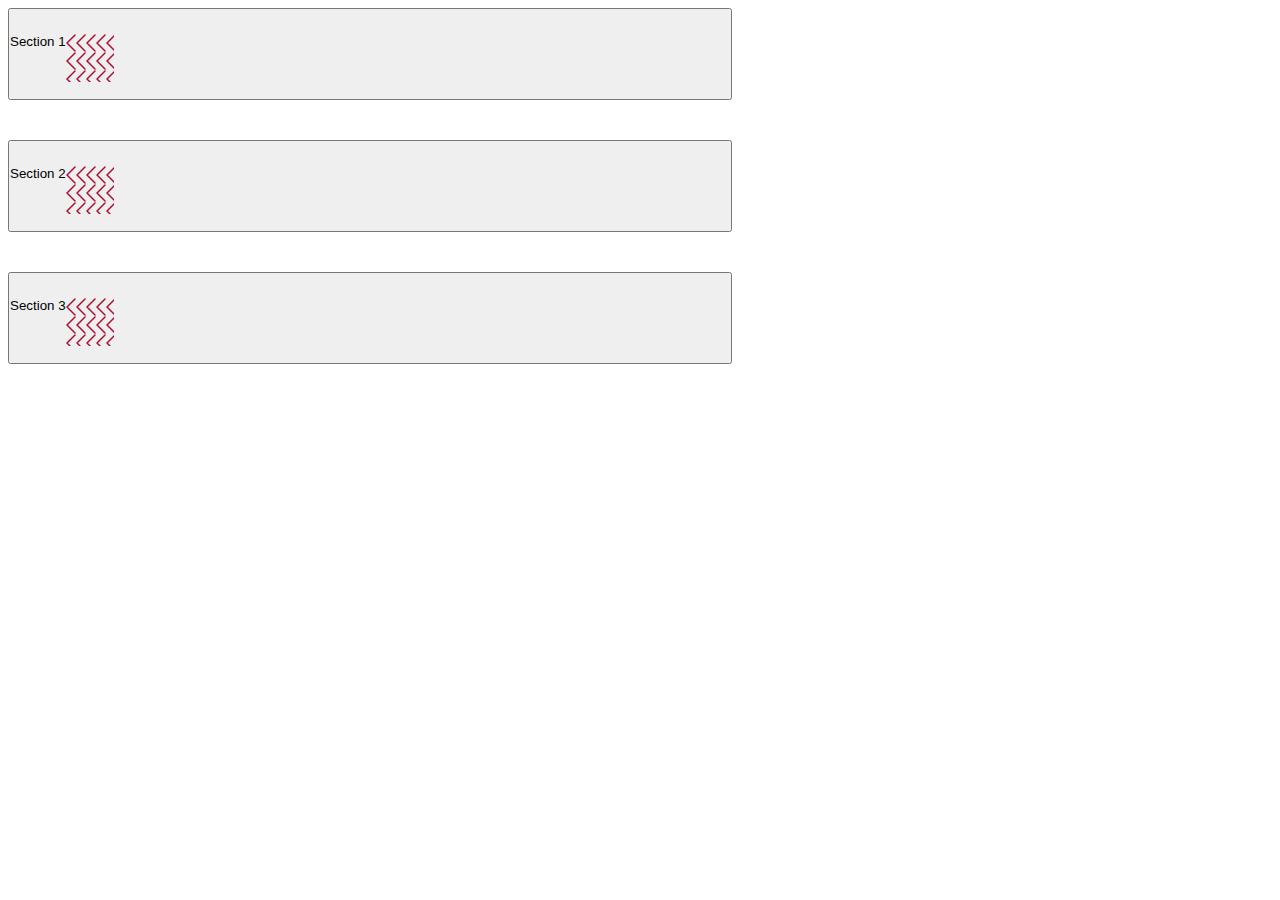
<file: accordeon/index-accordeon-pimu.html>
<!DOCTYPE html>
<html>

<head>
  <meta name="viewport" content="width=device-width, initial-scale=1">
  <style>
    .questions__content {
      display: flex;
      flex-direction: column;
      gap: 20px;
    }

    .question {
      width: 724px;
      height: 92px;
      display: flex;
      padding: 24px 18px 24px 0px;
      /* margin: 18px 0; */
    }

    .active,
    .question:hover {
      background-color: #ccc;
    }

    .question:after {
      content: '';
      width: 48px;
      height: 48px;
      margin-right: 5px;
      float: right;
      background: url('../img/main/questions/arrow-left.svg');
      color: #777;
      font-weight: bold;
    }

    .active:after {
      content: "";
    }

    .descr {
      padding: 0 18px;
      background-color: white;
      max-height: 0;
      overflow: hidden;
      transition: max-height 0.2s ease-out;
    }
  </style>
</head>

<body>

  <div class="questions__content">
    <button class="question">Section 1</button>
    <div class="descr">
      <p>Lorem ipsum dolor sit amet, consectetur adipisicing elit, sed do eiusmod tempor incididunt ut labore et dolore
        magna aliqua. Ut enim ad minim veniam, quis nostrud exercitation ullamco laboris nisi ut aliquip ex ea commodo
        consequat.</p>
    </div>

    <button class="question">Section 2</button>
    <div class="descr">
      <p>Lorem ipsum dolor sit amet, consectetur adipisicing elit, sed do eiusmod tempor incididunt ut labore et dolore
        magna aliqua. Ut enim ad minim veniam, quis nostrud exercitation ullamco laboris nisi ut aliquip ex ea commodo
        consequat.</p>
    </div>

    <button class="question">Section 3</button>
    <div class="descr">
      <p>Lorem ipsum dolor sit amet, consectetur adipisicing elit, sed do eiusmod tempor incididunt ut labore et dolore
        magna aliqua. Ut enim ad minim veniam, quis nostrud exercitation ullamco laboris nisi ut aliquip ex ea commodo
        consequat.</p>
    </div>

  </div>

  <script>
    var acc = document.getElementsByClassName("question");
    var i;

    for (i = 0; i < acc.length; i++) {
      acc[i].addEventListener("click", function () {
        this.classList.toggle("active");
        var descr = this.nextElementSibling;
        if (descr.style.maxHeight) {
          descr.style.maxHeight = null;
        } else {
          descr.style.maxHeight = descr.scrollHeight + "px";
        }
      });
    }
  </script>

</body>

</html>
</file>
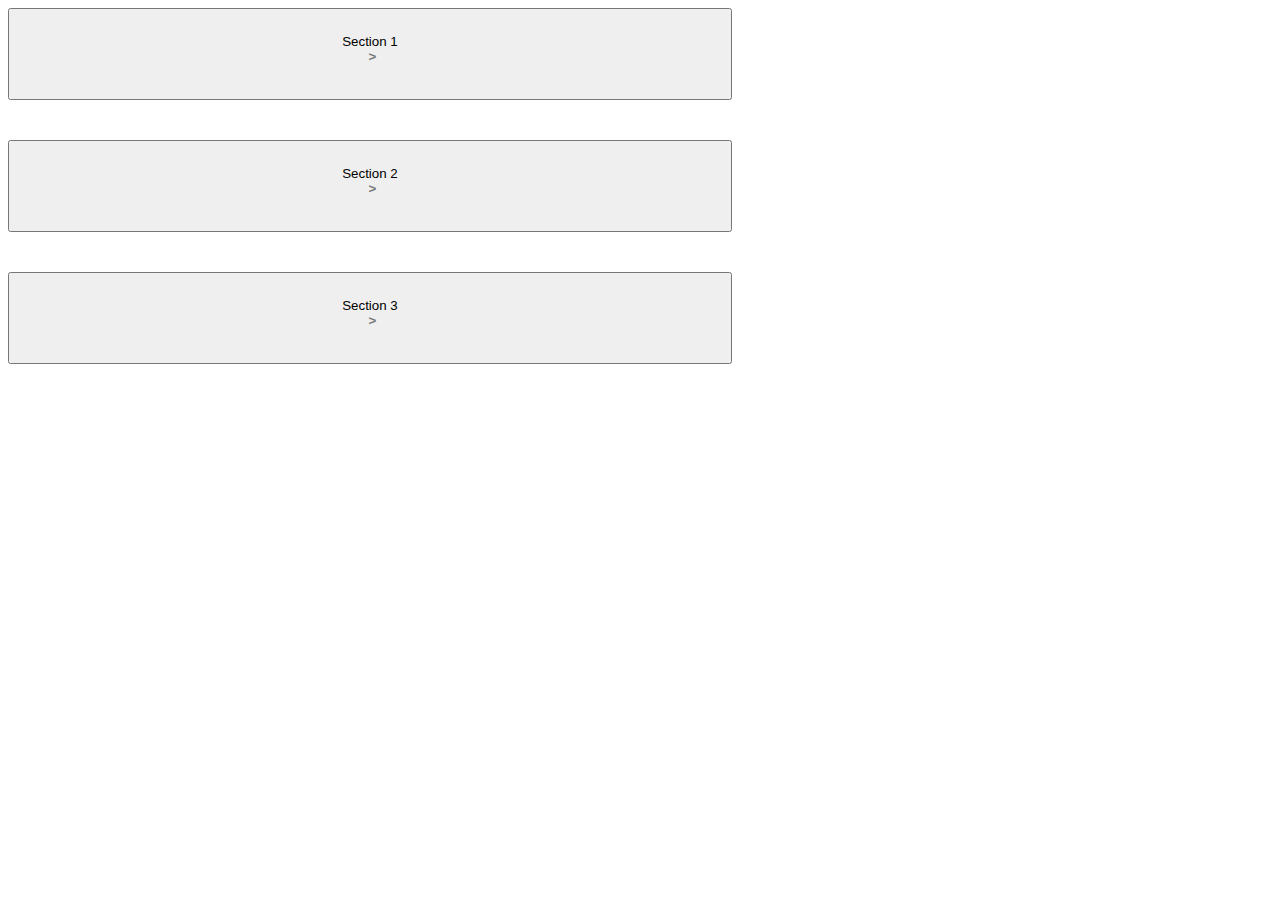
<file: accordeon/index-accordeon.html>
<!DOCTYPE html>
<html>

<head>
  <meta name="viewport" content="width=device-width, initial-scale=1">
  <style>
    .accordion {
      display: flex;
      flex-direction: column;
      gap: 20px;
    }

    .accordion__item {
      width: 724px;
      height: 92px;
      display: flex;
      flex-direction: column;
      padding: 24px 0px 24px 0px;

      /* background-color: #eee;
    color: #444;
    cursor: pointer;
    padding: 18px;
    width: 100%;
    border: none;
    text-align: left;
    outline: none;
    font-size: 15px;
    transition: 0.4s; */
    }

    .active,
    .accordion__item:hover {
      background-color: #ccc;
    }

    .accordion__item:after {
      content: '>';
      color: #777;
      font-weight: bold;
      float: right;
      margin-left: 5px;
    }

    .active:after {
      content: "<";
    }

    .descr {
      padding: 0 18px;
      background-color: white;
      max-height: 0;
      overflow: hidden;
      transition: max-height 0.2s ease-out;
    }
  </style>
</head>

<body>

  <div class="accordion">
    <button class="accordion__item">Section 1</button>
    <div class="descr">
      <p>Lorem ipsum dolor sit amet, consectetur adipisicing elit, sed do eiusmod tempor incididunt ut labore et dolore
        magna aliqua. Ut enim ad minim veniam, quis nostrud exercitation ullamco laboris nisi ut aliquip ex ea commodo
        consequat.</p>
    </div>

    <button class="accordion__item">Section 2</button>
    <div class="descr">
      <p>Lorem ipsum dolor sit amet, consectetur adipisicing elit, sed do eiusmod tempor incididunt ut labore et dolore
        magna aliqua. Ut enim ad minim veniam, quis nostrud exercitation ullamco laboris nisi ut aliquip ex ea commodo
        consequat.</p>
    </div>

    <button class="accordion__item">Section 3</button>
    <div class="descr">
      <p>Lorem ipsum dolor sit amet, consectetur adipisicing elit, sed do eiusmod tempor incididunt ut labore et dolore
        magna aliqua. Ut enim ad minim veniam, quis nostrud exercitation ullamco laboris nisi ut aliquip ex ea commodo
        consequat.</p>
    </div>

  </div>

  <script>
    var acc = document.getElementsByClassName("accordion__item");
    var i;

    for (i = 0; i < acc.length; i++) {
      acc[i].addEventListener("click", function () {
        this.classList.toggle("active");
        var descr = this.nextElementSibling;
        if (descr.style.maxHeight) {
          descr.style.maxHeight = null;
        } else {
          descr.style.maxHeight = descr.scrollHeight + "px";
        }
      });
    }
  </script>

</body>

</html>
</file>
